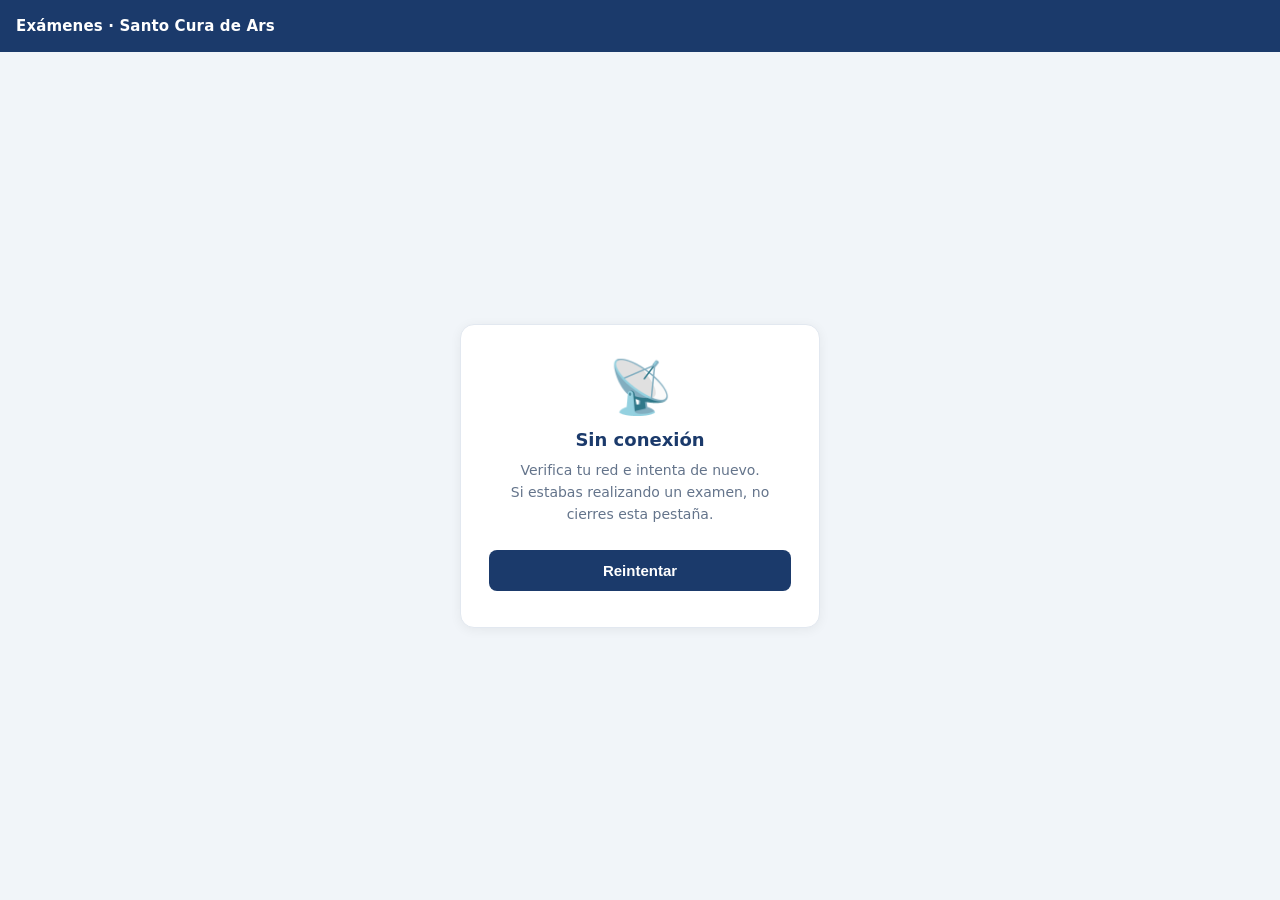
<file: offline.html>
<!DOCTYPE html>
<html lang="es">
<head>
<meta charset="UTF-8">
<meta name="viewport" content="width=device-width,initial-scale=1.0">
<title>Sin conexión · Exámenes SCA</title>
<meta name="theme-color" content="#1B3A6B">
<link rel="icon" href="icons/favicon.svg" type="image/svg+xml">
<link rel="icon" href="icons/icon-192.png" type="image/png">
<style>
  *, *::before, *::after { box-sizing: border-box; margin: 0; padding: 0; }
  body {
    font-family: system-ui, -apple-system, sans-serif;
    background: #F1F5F9;
    color: #0F172A;
    min-height: 100vh;
    display: flex;
    flex-direction: column;
  }
  nav {
    background: #1B3A6B;
    color: #fff;
    padding: 0 16px;
    height: 52px;
    display: flex;
    align-items: center;
    font-weight: 700;
    font-size: 15px;
    letter-spacing: .01em;
  }
  .center {
    flex: 1;
    display: flex;
    align-items: center;
    justify-content: center;
    padding: 24px 16px;
  }
  .card {
    background: #fff;
    border: 1px solid #E2E8F0;
    border-radius: 14px;
    padding: 36px 28px;
    text-align: center;
    max-width: 360px;
    width: 100%;
    box-shadow: 0 2px 12px rgba(0,0,0,.06);
  }
  .icon {
    font-size: 52px;
    margin-bottom: 16px;
    line-height: 1;
  }
  h1 {
    font-size: 18px;
    font-weight: 700;
    color: #1B3A6B;
    margin-bottom: 10px;
  }
  p {
    font-size: 14px;
    color: #64748B;
    line-height: 1.55;
    margin-bottom: 24px;
  }
  button {
    background: #1B3A6B;
    color: #fff;
    border: none;
    border-radius: 8px;
    padding: 12px 28px;
    font-size: 15px;
    font-weight: 700;
    cursor: pointer;
    width: 100%;
    transition: opacity .15s;
  }
  button:hover { opacity: .88; }
  button:active { opacity: .75; }
</style>
</head>
<body>
<nav>Exámenes · Santo Cura de Ars</nav>
<div class="center">
  <div class="card">
    <div class="icon">📡</div>
    <h1>Sin conexión</h1>
    <p>Verifica tu red e intenta de nuevo.<br>Si estabas realizando un examen, no cierres esta pestaña.</p>
    <button onclick="window.location.reload()">Reintentar</button>
  </div>
</div>
</body>
</html>
</file>
